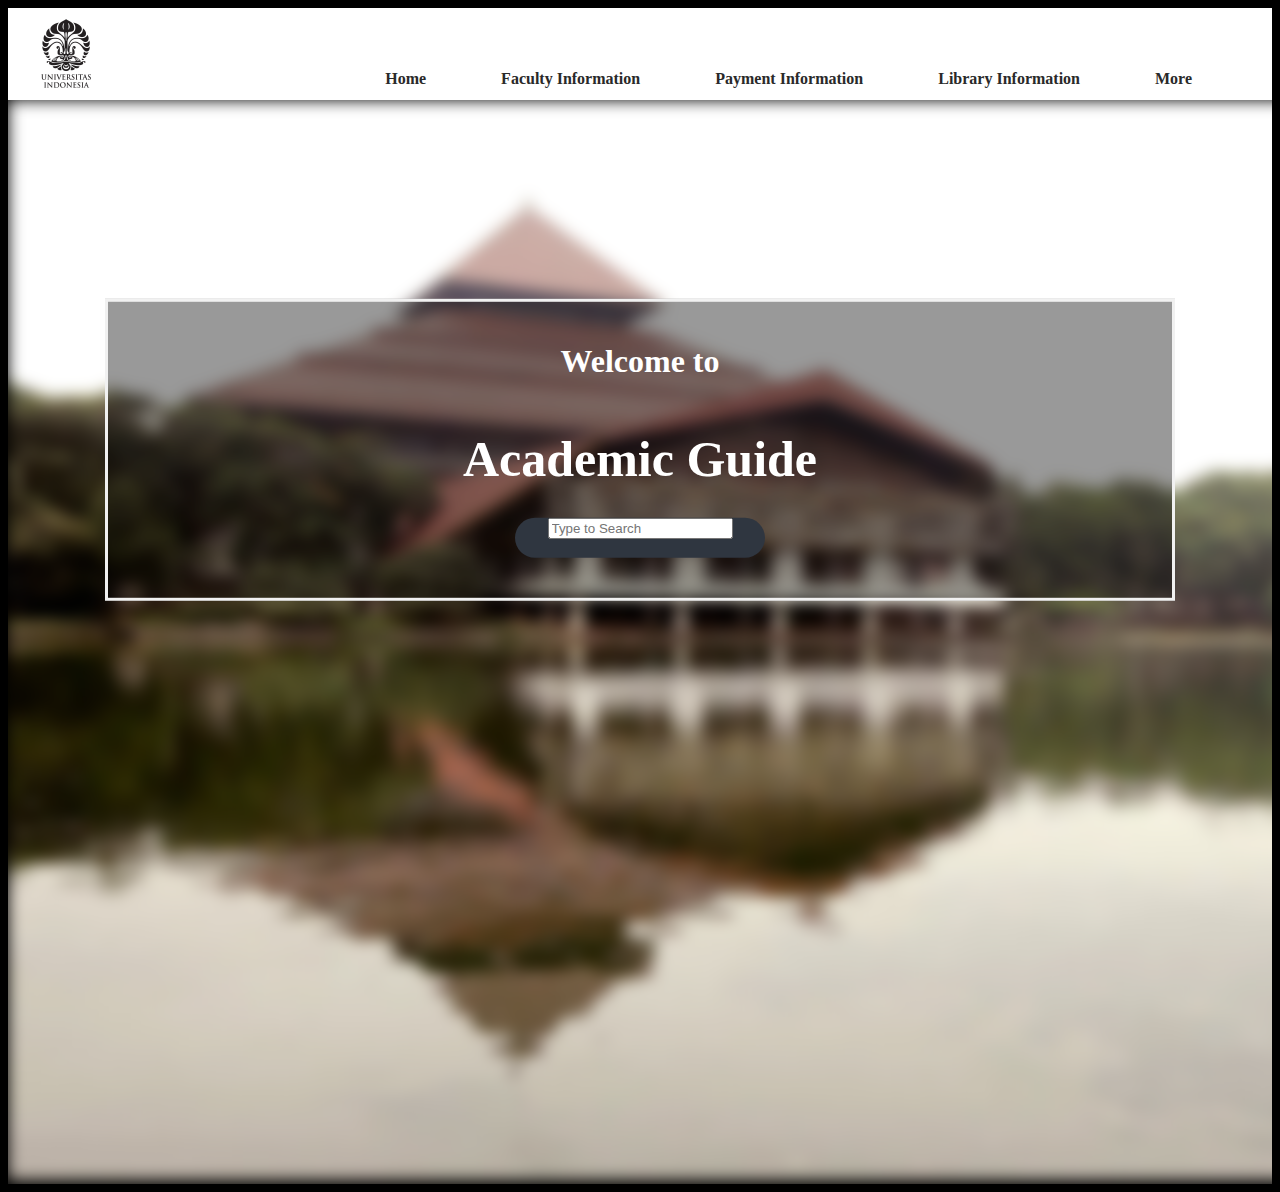
<file: test/index.html>
<!DOCTYPE html>
<html>
<head>
  <meta charset="utf-8">
  <title>Website</title>
  <link rel="stylesheet" type+"text/css" href="style.css"/>
</head>
<body>
<header>
  <div class="menu">
    <img src="logo_ui2.jpg" alt="logo" class="logo">
    <nav>
      <ul>
        <li><a href="#">Home</a></li>
        <li><a href="faculty.html">Faculty Information</a></li>
        <li><a href="payment.html">Payment Information</a></li>
        <li><a href="library.html">Library Information</a></li>
        <li><a href="more.html">More</a></li>
      </ul>
    </nav>
  </div>
</header>
<!--
<h1><center>Welcome to Academic Guide</center></h1>
-->
<div class="bg-image">
  <img src="bg_image3.jpg" alt='bg'>
</div>
<div class="bg-text">
  <h1>Welcome to</h1>
  <p>Academic Guide</p>
  <div class="search-box">
    <input class="search-txt" type="text" name="" placeholder="Type to Search">
    <c class="search-btn" href="#">
    </c>
</div>

</body>

</html>
</file>
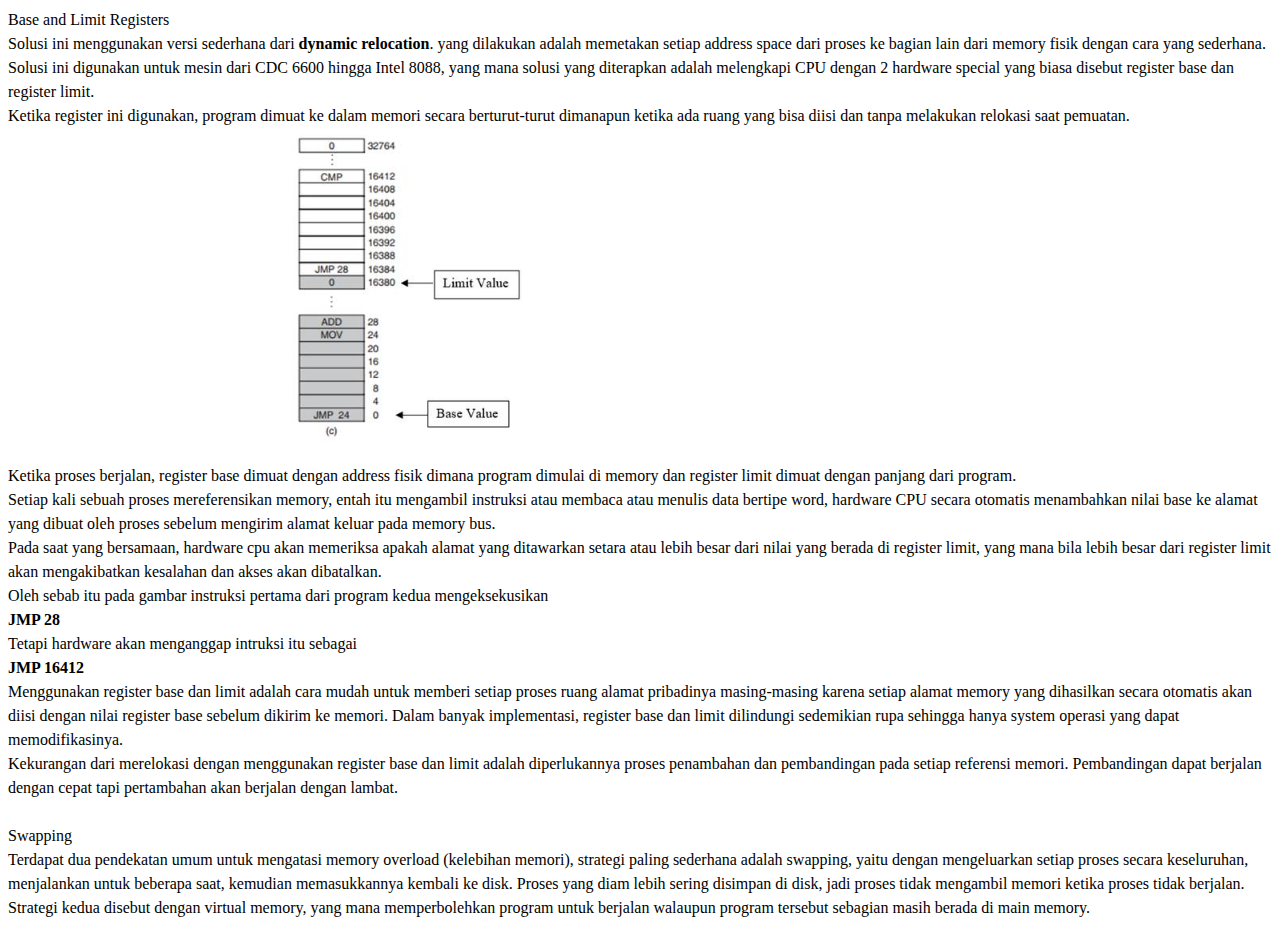
<file: test/Base and Limit Registers.html>
<html>

<head>
<meta http-equiv=Content-Type content="text/html; charset=windows-1252">
<meta name=Generator content="Microsoft Word 15 (filtered)">
<style>
<!--
 /* Font Definitions */
 @font-face
	{font-family:"Cambria Math";
	panose-1:2 4 5 3 5 4 6 3 2 4;}
@font-face
	{font-family:Calibri;
	panose-1:2 15 5 2 2 2 4 3 2 4;}
 /* Style Definitions */
 p.MsoNormal, li.MsoNormal, div.MsoNormal
	{margin-top:0cm;
	margin-right:0cm;
	margin-bottom:8.0pt;
	margin-left:0cm;
	line-height:107%;
	font-size:11.0pt;
	font-family:"Calibri",sans-serif;}
.MsoChpDefault
	{font-family:"Calibri",sans-serif;}
.MsoPapDefault
	{margin-bottom:8.0pt;
	line-height:107%;}
@page WordSection1
	{size:612.0pt 792.0pt;
	margin:72.0pt 72.0pt 72.0pt 72.0pt;}
div.WordSection1
	{page:WordSection1;}
-->
</style>

</head>

<body lang=EN-US>

<div class=WordSection1>

<p class=MsoNormal style='margin-bottom:0cm;margin-bottom:.0001pt;line-height:
150%'><span style='font-size:12.0pt;line-height:150%;font-family:"Times New Roman",serif'>Base
and Limit Registers</span></p>

<p class=MsoNormal style='margin-bottom:0cm;margin-bottom:.0001pt;line-height:
150%'><span style='font-size:12.0pt;line-height:150%;font-family:"Times New Roman",serif'>Solusi
ini menggunakan versi sederhana dari <b>dynamic relocation</b>. yang dilakukan
adalah memetakan setiap address space dari proses ke bagian lain dari memory
fisik dengan cara yang sederhana. Solusi ini digunakan untuk mesin dari CDC
6600 hingga Intel 8088, yang mana solusi yang diterapkan adalah melengkapi CPU
dengan 2 hardware special yang biasa disebut register base dan register limit. </span></p>

<p class=MsoNormal style='margin-bottom:0cm;margin-bottom:.0001pt;line-height:
150%'><span style='font-size:12.0pt;line-height:150%;font-family:"Times New Roman",serif'>Ketika
register ini digunakan, program dimuat ke dalam memori secara berturut-turut
dimanapun ketika ada ruang yang bisa diisi dan tanpa melakukan relokasi saat
pemuatan. </span></p>

<p class=MsoNormal style='margin-bottom:0cm;margin-bottom:.0001pt;line-height:
150%'>

<table cellpadding=0 cellspacing=0>
 <tr>
  <td width=284 height=0></td>
 </tr>
 <tr>
  <td></td>
  <td><img width=257 height=314
  src="Base%20and%20Limit%20Registers_files/image001.jpg"></td>
 </tr>
</table>

<br clear=ALL>
<span style='font-size:12.0pt;line-height:150%;font-family:"Times New Roman",serif'>Ketika
proses berjalan, register base dimuat dengan address fisik dimana program
dimulai di memory dan register limit dimuat dengan panjang dari program. </span></p>

<p class=MsoNormal style='margin-bottom:0cm;margin-bottom:.0001pt;line-height:
150%'><span style='font-size:12.0pt;line-height:150%;font-family:"Times New Roman",serif'>Setiap
kali sebuah proses mereferensikan memory, entah itu mengambil instruksi atau
membaca atau menulis data bertipe word, hardware CPU secara otomatis
menambahkan nilai base ke alamat yang dibuat oleh proses sebelum mengirim
alamat keluar pada memory bus.</span></p>

<p class=MsoNormal style='margin-bottom:0cm;margin-bottom:.0001pt;line-height:
150%'><span style='font-size:12.0pt;line-height:150%;font-family:"Times New Roman",serif'>Pada
saat yang bersamaan, hardware cpu akan memeriksa apakah alamat yang ditawarkan
setara atau lebih besar dari nilai yang berada di register limit, yang mana
bila lebih besar dari register limit akan mengakibatkan kesalahan dan akses akan
dibatalkan.</span></p>

<p class=MsoNormal style='margin-bottom:0cm;margin-bottom:.0001pt;line-height:
150%'><span style='font-size:12.0pt;line-height:150%;font-family:"Times New Roman",serif'>Oleh
sebab itu pada gambar instruksi pertama dari program kedua mengeksekusikan</span></p>

<p class=MsoNormal style='margin-bottom:0cm;margin-bottom:.0001pt;line-height:
150%'><b><span style='font-size:12.0pt;line-height:150%;font-family:"Times New Roman",serif'>JMP
28</span></b></p>

<p class=MsoNormal style='margin-bottom:0cm;margin-bottom:.0001pt;line-height:
150%'><span style='font-size:12.0pt;line-height:150%;font-family:"Times New Roman",serif'>Tetapi
hardware akan menganggap intruksi itu sebagai</span></p>

<p class=MsoNormal style='margin-bottom:0cm;margin-bottom:.0001pt;line-height:
150%'><b><span style='font-size:12.0pt;line-height:150%;font-family:"Times New Roman",serif'>JMP
16412</span></b></p>

<p class=MsoNormal style='margin-bottom:0cm;margin-bottom:.0001pt;line-height:
150%'><span style='font-size:12.0pt;line-height:150%;font-family:"Times New Roman",serif'>Menggunakan
register base dan limit adalah cara mudah untuk memberi setiap proses ruang alamat
pribadinya masing-masing karena setiap alamat memory yang dihasilkan secara
otomatis akan diisi dengan nilai register base sebelum dikirim ke memori. Dalam
banyak implementasi, register base dan limit dilindungi sedemikian rupa
sehingga hanya system operasi yang dapat memodifikasinya.</span></p>

<p class=MsoNormal style='margin-bottom:0cm;margin-bottom:.0001pt;line-height:
150%'><span style='font-size:12.0pt;line-height:150%;font-family:"Times New Roman",serif'>Kekurangan
dari merelokasi dengan menggunakan register base dan limit adalah diperlukannya
proses penambahan dan pembandingan pada setiap referensi memori. Pembandingan
dapat berjalan dengan cepat tapi pertambahan akan berjalan dengan lambat.</span></p>

<p class=MsoNormal style='margin-bottom:0cm;margin-bottom:.0001pt;line-height:
150%'><span style='font-size:12.0pt;line-height:150%;font-family:"Times New Roman",serif'>&nbsp;</span></p>

<p class=MsoNormal style='margin-bottom:0cm;margin-bottom:.0001pt;line-height:
150%'><span style='font-size:12.0pt;line-height:150%;font-family:"Times New Roman",serif'>Swapping</span></p>

<p class=MsoNormal style='margin-bottom:0cm;margin-bottom:.0001pt;line-height:
150%'><span style='font-size:12.0pt;line-height:150%;font-family:"Times New Roman",serif'>Terdapat
dua pendekatan umum untuk mengatasi memory overload (kelebihan memori),
strategi paling sederhana adalah swapping, yaitu dengan mengeluarkan setiap
proses secara keseluruhan, menjalankan untuk beberapa saat, kemudian
memasukkannya kembali ke disk. Proses yang diam lebih sering disimpan di disk,
jadi proses tidak mengambil memori ketika proses tidak berjalan.</span></p>

<p class=MsoNormal style='margin-bottom:0cm;margin-bottom:.0001pt;line-height:
150%'><span style='font-size:12.0pt;line-height:150%;font-family:"Times New Roman",serif'>Strategi
kedua disebut dengan virtual memory, yang mana memperbolehkan program untuk
berjalan walaupun program tersebut sebagian masih berada di main memory.</span></p>

</div>

</body>

</html>
</file>
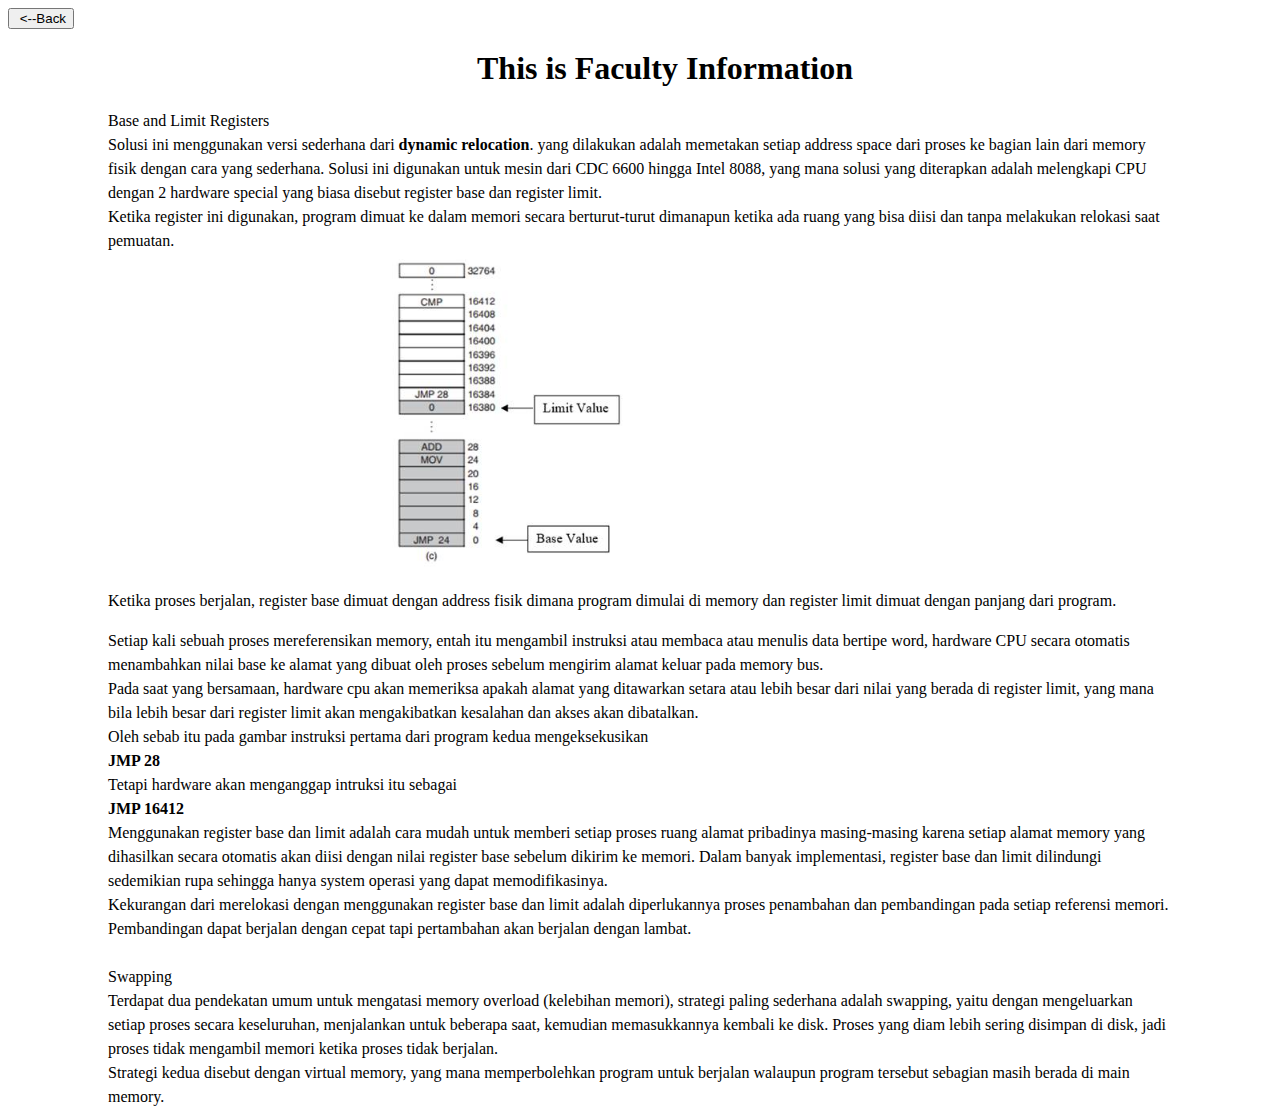
<file: test/faculty.html>
<!DOCTYPE html>
<html>
<script src="includehtml.js">
</script>
<head>
  <meta charset="utf-8">
  <title>Faculty Information</title>
</head>
<style>
body {
    background-color: ##ffffff;
}

h1 {
    margin-left: 50px;
}
div{
  margin-left:50px;
  margin-right: 50px;
}
</style>

<body>
  <input class="Button" onclick="window.location.href='index.html'" type="button" value=" <--Back" />
  <h1><center>This is Faculty Information</center></h1>
  <div w3-include-html="Base and Limit Registers.html"></div>

  <script>
includeHTML();
</script>

</body>
</html>
</file>
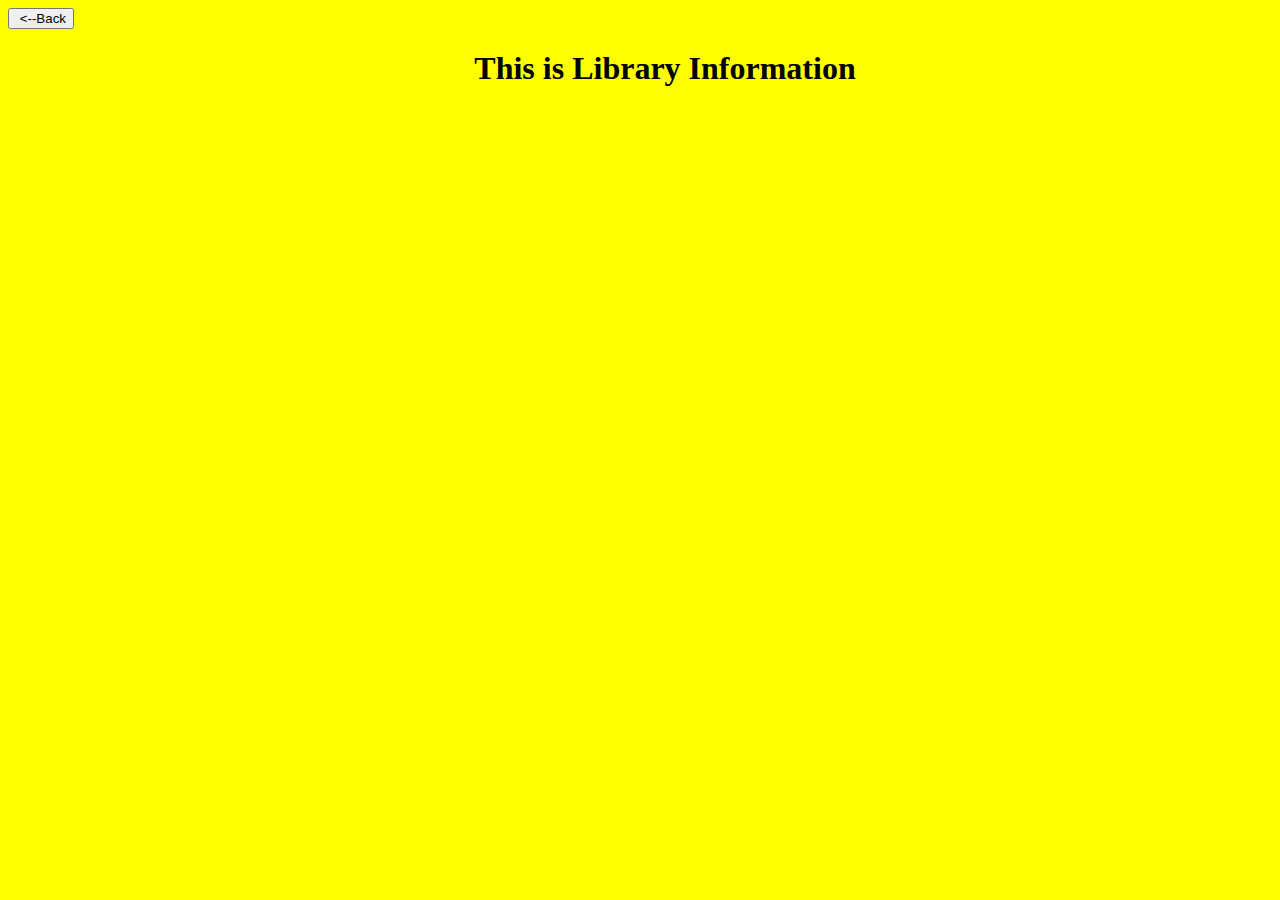
<file: test/library.html>
<!DOCTYPE html>
<html>
<head>
  <meta charset="utf-8">
  <title>Faculty Information</title>
</head>
<style>
body {
    background-color: #ffff00;
}

h1 {
    margin-left: 50px;
}
</style>

<body>
  <input class="Button" onclick="window.location.href='index.html'" type="button" value=" <--Back" />
  <h1><center>This is Library Information</center></h1>

</body>
</html>
</file>
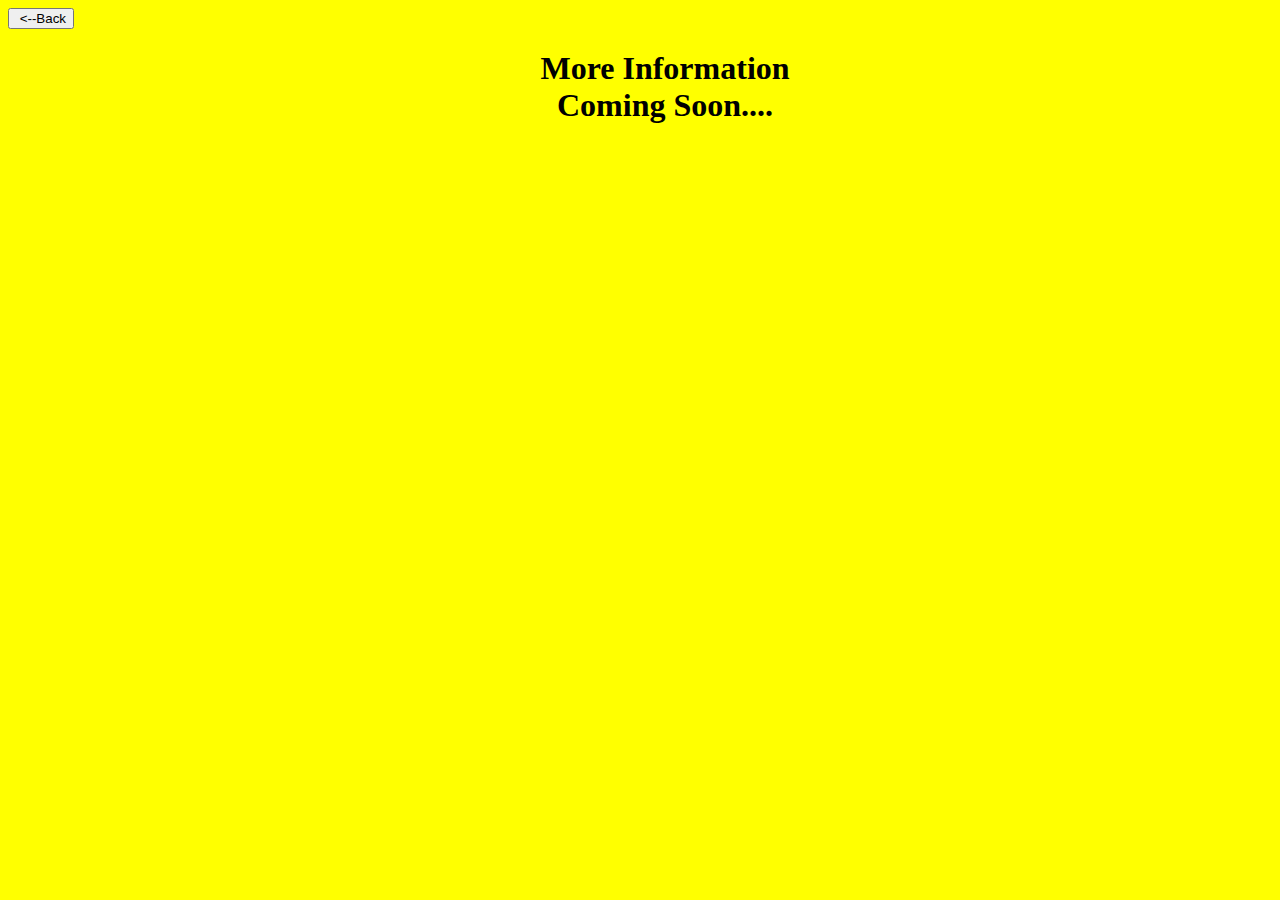
<file: test/more.html>
<!DOCTYPE html>
<html>
<head>
  <meta charset="utf-8">
  <title>Faculty Information</title>
</head>
<style>
body {
    background-color: #ffff00;
}

h1 {
    margin-left: 50px;
}
</style>

<body>
  <input class="Button" onclick="window.location.href='index.html'" type="button" value=" <--Back" />
  <h1><center>More Information <br> Coming Soon....</center></h1>

</body>
</html>
</file>
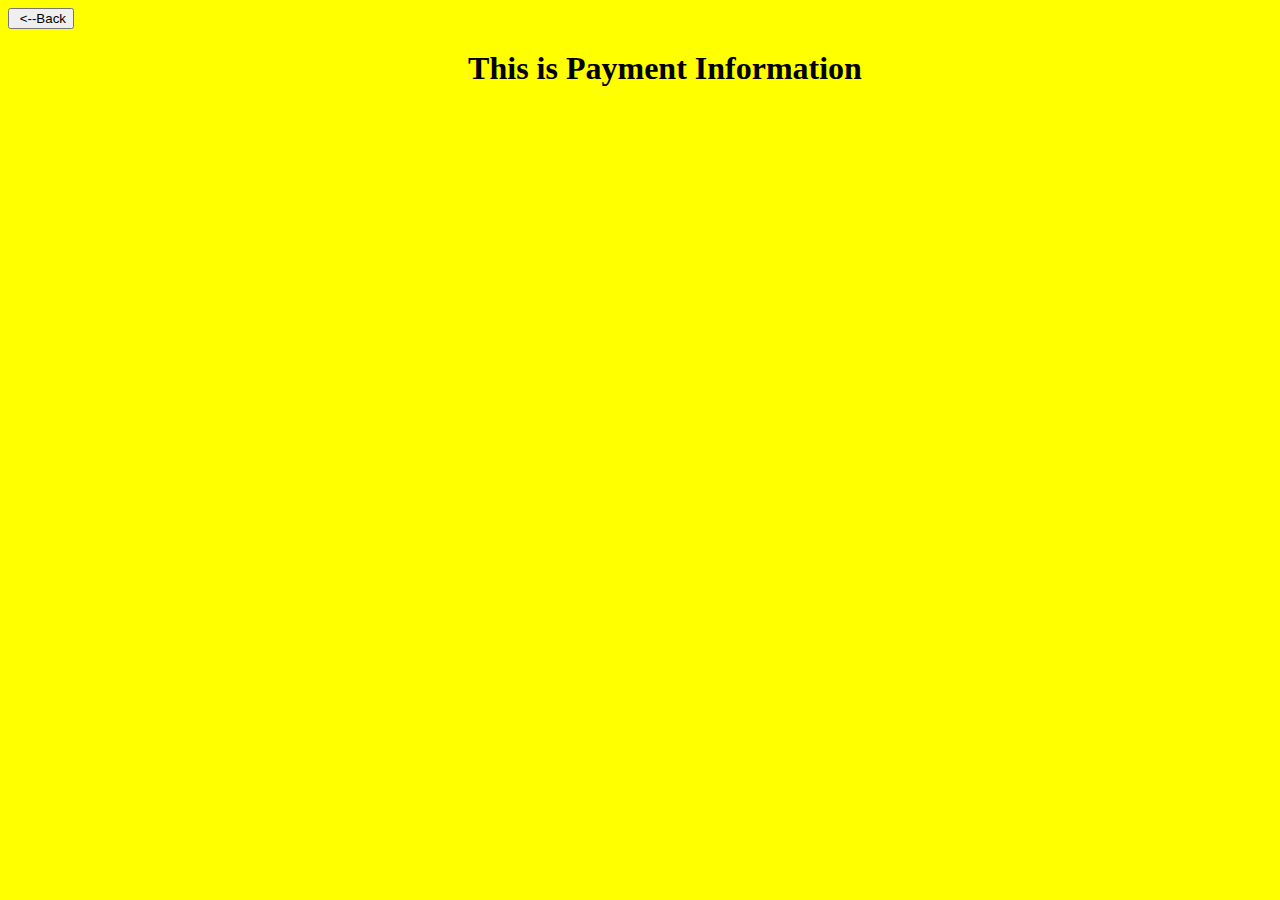
<file: test/payment.html>
<!DOCTYPE html>
<html>
<head>
  <meta charset="utf-8">
  <title>Faculty Information</title>
</head>
<style>
body {
    background-color: #ffff00;
}

h1 {
    margin-left: 50px;
}
</style>

<body>
  <input class="Button" onclick="window.location.href='index.html'" type="button" value=" <--Back" />
  <h1><center>This is Payment Information</center></h1>

</body>
</html>
</file>
<file: test/style.css>
html,body{
  height:100%
  margin:0;
  padding:0;
  font-family: calibri;
  overflow:hidden;
  background: #000000;
}
header{
  background: #ffffff;
  width: 100%;
}
header{
  content: '';
  display: table;
  clear:both;
}
.menu{
  width: auto;
  margin: 0;

}
.logo{
  width :100px;
  float: left;
  padding:8px;
}

nav{
  float: right;
  margin-right: 30px;
}

nav ul{
  padding: 0;
  margin: 50px;
}
nav ul li{
  list-style: none;
  float: left;
  margin-left:75px;
  padding: 12px 0;
  position: relative;
}
nav ul li a{
  text-decoration: none;
  color: #292929;
  font-weight: bold;
}
nav a::before{
  content: '';
  display: block;
  height: 5px;
  width: 0%;
  background-color: #444;
  top:0;
  position: absolute;
}
nav a:hover::before{
  width: 100%
}
/*
h1{
  margin: 90px;
}
*/
p{
  font-size: 50px;
}

.bg-image {

  filter: blur(8px);
  -webkit-filter: blur(8px);
  height: 100%;
  background-position: center;
  background-repeat: no-repeat;
  background-size: cover;
}

.bg-text {
  background-color: rgb(0,0,0); 
  background-color: rgba(0,0,0, 0.4); 
  color: white;
  font-weight: bold;
  border: 3px solid #f1f1f1;
  position: absolute;
  top: 50%;
  left: 50%;
  transform: translate(-50%, -50%);
  z-index: 2;
  width: 80%;
  padding: 20px;
  text-align: center;
}

.search-box{
  position: relative;
  top:50%;
  left:50%;
  transform: translate(-50%,-50%);
  background: #2f3640;
  height: 40px;
  width:250px;
  border-radius: 40px;
}
</file>
